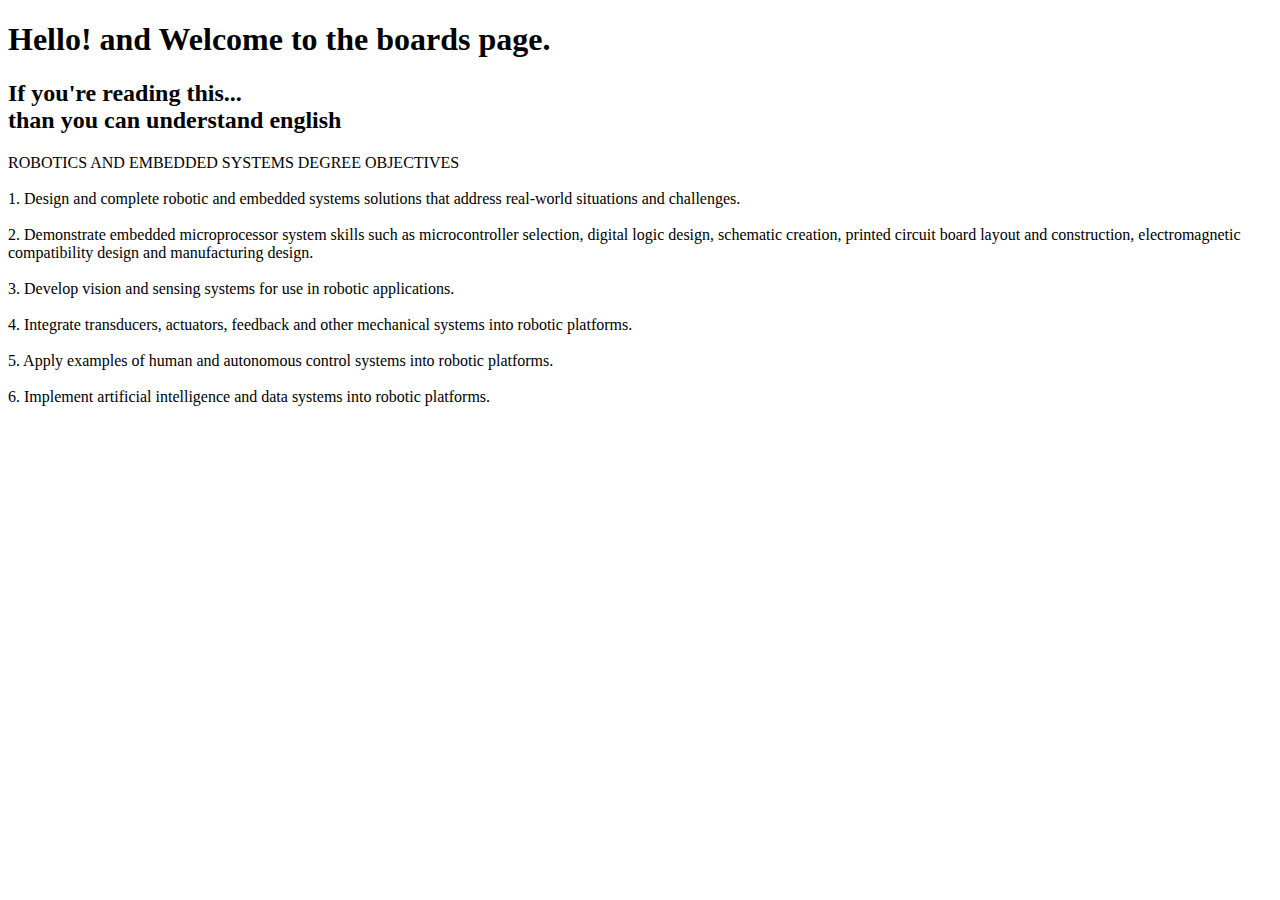
<file: boards.html>
<!--   George Seals-Ramos 10/20/2024    -->
<!DOCTYPE html>
<!-- This is an HTML comment -->
<html lang="en">
<head>
    <meta charset="UTF-8">
    <meta name="viewport" content="width=device-width, initial-scale=1.0">
    <title>CSC102 Boards Page.GSR</title>
<!-- This is an HTML comment -->
</head>
<!-- This is an HTML comment -->
<body>
    <!-- This is an HTML comment -->
    <h1>
        Hello! and Welcome to the boards page.
    </h1>
    <!-- This is an HTML comment -->
    <h2>
        If you're reading this... <br> than you can understand english
    </h2>
    <!-- This is an HTML comment -->
    <p> 
        ROBOTICS AND EMBEDDED SYSTEMS DEGREE OBJECTIVES 
        <br>
        <br>
1. Design and complete robotic and embedded systems solutions that address real-world situations and challenges.
<br>
<br>
2. Demonstrate embedded microprocessor system skills such as microcontroller selection, digital logic design, schematic 
    creation, printed circuit board layout and construction, electromagnetic compatibility design and manufacturing design. 
<br>
<br>
3. Develop vision and sensing systems for use in robotic applications.
<br>
<br>
4. Integrate transducers, actuators, feedback and other mechanical systems into robotic platforms. 
<br>
<br>
5. Apply examples of human and autonomous control systems into robotic platforms. 
<br>
<br>
6. Implement artificial intelligence and data systems into robotic platforms. 
    </p>
   <!-- This is an HTML comment --> 
    <script>
        alert("This page is still in development");
    </script>
</body>
</html>
</file>
